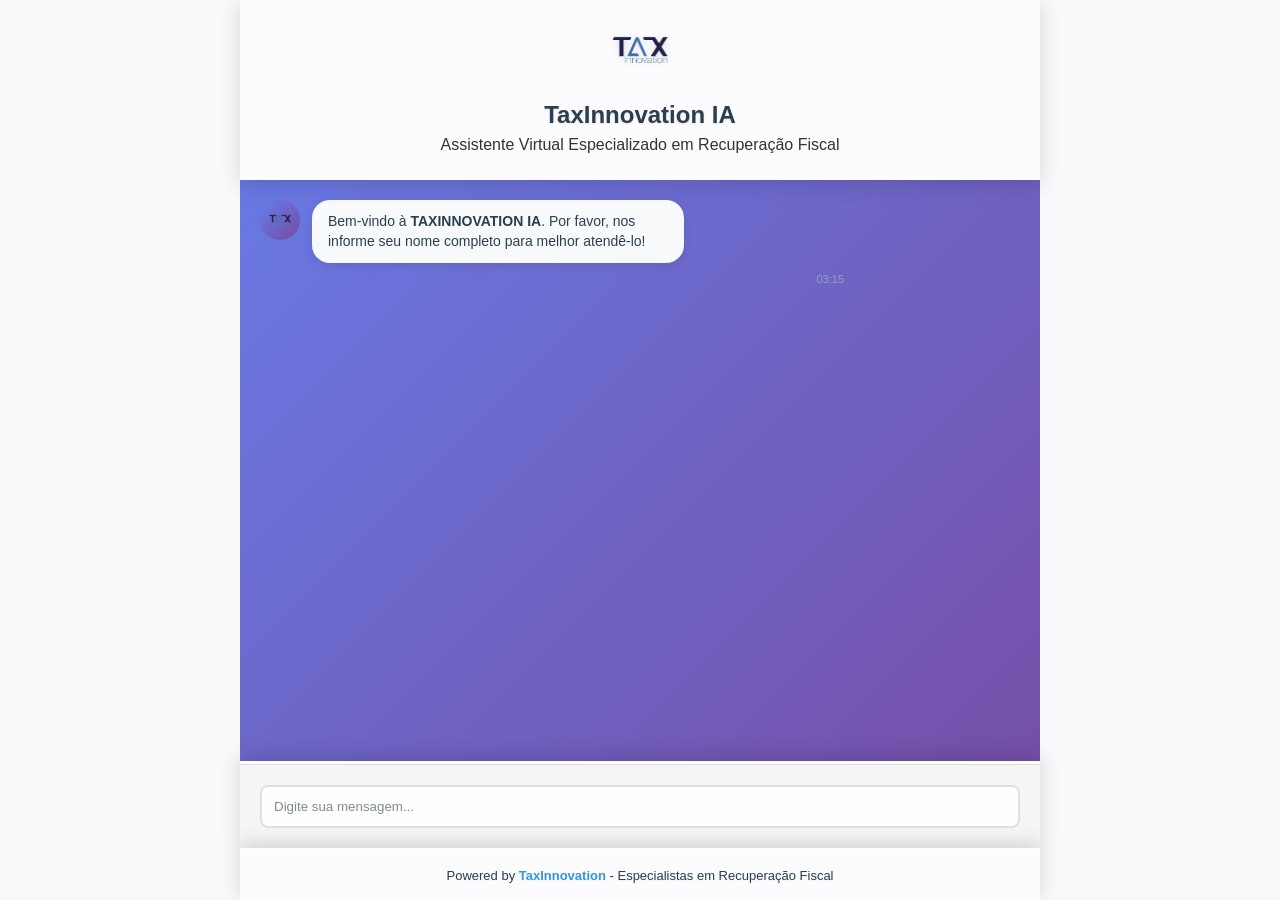
<file: index.html>
<!DOCTYPE html><html lang="en" data-beasties-container><head>
  <meta charset="utf-8">
  <title>TaxChat</title>
  <base href="/">
  <meta name="viewport" content="width=device-width, initial-scale=1">
  <link rel="icon" type="image/x-icon" href="favicon.ico">
<style>*{margin:0;padding:0;box-sizing:border-box}html,body{height:100%;font-family:-apple-system,BlinkMacSystemFont,Segoe UI,Roboto,Helvetica Neue,Arial,sans-serif;line-height:1.5;color:#333;background:#f8f9fa;-webkit-font-smoothing:antialiased;-moz-osx-font-smoothing:grayscale}input{border:none;outline:none;font-family:inherit}:root{--primary-color: #3a3a5c;--primary-light: #4a4a70;--secondary-color: #6ea3d4;--secondary-light: #8ab8df;--accent-color: #5c8bb8;--success-color: #28a745;--warning-color: #ffc107;--danger-color: #dc3545;--info-color: #6ea3d4;--light-color: #f8f9fa;--dark-color: #2a2a40;--muted-color: #6c757d;--gradient-primary: linear-gradient(135deg, #3a3a5c 0%, #4a4a70 100%);--gradient-secondary: linear-gradient(135deg, #6ea3d4 0%, #8ab8df 100%);--shadow-sm: 0 1px 3px rgba(0, 0, 0, .12);--shadow-md: 0 4px 6px rgba(0, 0, 0, .1);--shadow-lg: 0 10px 25px rgba(0, 0, 0, .15);--border-radius-sm: 4px;--border-radius-md: 8px;--border-radius-lg: 12px;--border-radius-xl: 20px;--border-radius-full: 50px}@media print{.chat-container{background:#fff!important;box-shadow:none!important}.chat-header,.chat-input-area,.chat-footer{display:none!important}}@media (prefers-contrast: high){:root{--primary-color: #000;--secondary-color: #000;--light-color: #fff;--dark-color: #000}}@media (prefers-reduced-motion: reduce){*,*:before,*:after{animation-duration:.01ms!important;animation-iteration-count:1!important;transition-duration:.01ms!important}}
</style><link rel="stylesheet" href="styles-P6W3FNSM.css" media="print" onload="this.media='all'"><noscript><link rel="stylesheet" href="styles-P6W3FNSM.css"></noscript><link rel="preload" href="https://cdnjs.cloudflare.com/ajax/libs/font-awesome/6.0.0/css/all.min.css" as="style"><style ng-app-id="ng">.app-container[_ngcontent-ng-c1589055501]{width:100%;height:100vh;display:flex;flex-direction:column}</style><style ng-app-id="ng">@charset "UTF-8";.chat-container[_ngcontent-ng-c2478321080]{display:flex;flex-direction:column;height:100vh;max-width:800px;margin:0 auto;background:linear-gradient(135deg,#667eea,#764ba2);font-family:Segoe UI,Tahoma,Geneva,Verdana,sans-serif}.chat-header[_ngcontent-ng-c2478321080]{background:#fffffffa;-webkit-backdrop-filter:blur(10px);backdrop-filter:blur(10px);padding:20px;text-align:center;box-shadow:0 4px 20px #00000026;border-bottom:3px solid rgba(255,255,255,.3)}.chat-header[_ngcontent-ng-c2478321080]   .logo[_ngcontent-ng-c2478321080]{max-height:60px;margin-bottom:10px;filter:drop-shadow(0 2px 4px rgba(0,0,0,.1))}.chat-header[_ngcontent-ng-c2478321080]   h1[_ngcontent-ng-c2478321080]{color:#2c3e50;margin:0;font-size:24px;font-weight:700;text-shadow:0 1px 2px rgba(0,0,0,.1)}.chat-header[_ngcontent-ng-c2478321080]   .subtitle[_ngcontent-ng-c2478321080]{color:#34495e;font-size:14px;margin:5px 0 0;font-weight:500;text-shadow:0 1px 1px rgba(0,0,0,.05)}.chat-messages[_ngcontent-ng-c2478321080]{flex:1;overflow-y:auto;padding:20px}.chat-messages[_ngcontent-ng-c2478321080]   .message[_ngcontent-ng-c2478321080]{margin-bottom:15px;animation:_ngcontent-ng-c2478321080_slideIn .3s ease-out}.chat-messages[_ngcontent-ng-c2478321080]   .message.user[_ngcontent-ng-c2478321080]{text-align:right}.chat-messages[_ngcontent-ng-c2478321080]   .message.user[_ngcontent-ng-c2478321080]   .message-bubble[_ngcontent-ng-c2478321080]{background:#3498db;color:#fff;margin-left:60px}.chat-messages[_ngcontent-ng-c2478321080]   .message.bot[_ngcontent-ng-c2478321080]{text-align:left}.chat-messages[_ngcontent-ng-c2478321080]   .message.bot[_ngcontent-ng-c2478321080]   .message-bubble[_ngcontent-ng-c2478321080]{background:#fff;color:#2c3e50;margin-right:60px;box-shadow:0 2px 8px #0000001a}.chat-messages[_ngcontent-ng-c2478321080]   .message-bubble[_ngcontent-ng-c2478321080]{display:inline-block;padding:12px 18px;border-radius:20px;max-width:70%;word-wrap:break-word;font-size:14px;line-height:1.4}.chat-messages[_ngcontent-ng-c2478321080]   .options[_ngcontent-ng-c2478321080]{margin-top:10px}.chat-messages[_ngcontent-ng-c2478321080]   .options[_ngcontent-ng-c2478321080]   .option-btn[_ngcontent-ng-c2478321080]{background:#e74c3c;color:#fff;border:none;padding:8px 16px;margin:5px;border-radius:15px;cursor:pointer;font-size:12px;transition:all .2s ease}.chat-messages[_ngcontent-ng-c2478321080]   .options[_ngcontent-ng-c2478321080]   .option-btn[_ngcontent-ng-c2478321080]:hover{background:#c0392b;transform:translateY(-1px)}.chat-input-container[_ngcontent-ng-c2478321080]{background:#fffffffa;-webkit-backdrop-filter:blur(10px);backdrop-filter:blur(10px);padding:20px;border-top:3px solid rgba(255,255,255,.3);box-shadow:0 -4px 20px #00000026}.chat-input-container[_ngcontent-ng-c2478321080]   .input-wrapper[_ngcontent-ng-c2478321080]{display:flex;gap:10px;align-items:center}.chat-input-container[_ngcontent-ng-c2478321080]   .input-wrapper[_ngcontent-ng-c2478321080]   input[_ngcontent-ng-c2478321080]{flex:1;padding:12px 16px;border:2px solid #e0e0e0;border-radius:25px;font-size:14px;outline:none;transition:all .2s ease;background:#fffffff2;color:#2c3e50}.chat-input-container[_ngcontent-ng-c2478321080]   .input-wrapper[_ngcontent-ng-c2478321080]   input[_ngcontent-ng-c2478321080]:focus{border-color:#3498db;box-shadow:0 0 0 3px #3498db1a}.chat-input-container[_ngcontent-ng-c2478321080]   .input-wrapper[_ngcontent-ng-c2478321080]   input[_ngcontent-ng-c2478321080]::placeholder{color:#7f8c8d}.chat-input-container[_ngcontent-ng-c2478321080]   .input-wrapper[_ngcontent-ng-c2478321080]   button[_ngcontent-ng-c2478321080]{background:#3498db;color:#fff;border:none;padding:12px 20px;border-radius:25px;cursor:pointer;font-size:14px;font-weight:600;transition:all .2s ease;box-shadow:0 2px 8px #3498db4d}.chat-input-container[_ngcontent-ng-c2478321080]   .input-wrapper[_ngcontent-ng-c2478321080]   button[_ngcontent-ng-c2478321080]:hover:not(:disabled){background:#2980b9;transform:translateY(-1px);box-shadow:0 4px 12px #3498db66}.chat-input-container[_ngcontent-ng-c2478321080]   .input-wrapper[_ngcontent-ng-c2478321080]   button[_ngcontent-ng-c2478321080]:disabled{background:#bdc3c7;cursor:not-allowed;transform:none;box-shadow:none}.loading[_ngcontent-ng-c2478321080]{text-align:center;padding:15px}.loading[_ngcontent-ng-c2478321080]   .loading-dots[_ngcontent-ng-c2478321080]{display:inline-block}.loading[_ngcontent-ng-c2478321080]   .loading-dots[_ngcontent-ng-c2478321080]:after{content:"\280b";animation:_ngcontent-ng-c2478321080_spin 1s linear infinite}@keyframes _ngcontent-ng-c2478321080_slideIn{0%{opacity:0;transform:translateY(10px)}to{opacity:1;transform:translateY(0)}}@keyframes _ngcontent-ng-c2478321080_spin{0%{content:"\280b"}10%{content:"\2819"}20%{content:"\2839"}30%{content:"\2838"}40%{content:"\283c"}50%{content:"\2834"}60%{content:"\2826"}70%{content:"\2827"}80%{content:"\2807"}90%{content:"\280f"}to{content:"\280b"}}@media (max-width: 768px){.chat-container[_ngcontent-ng-c2478321080]{height:100vh}.chat-header[_ngcontent-ng-c2478321080]{padding:15px}.chat-header[_ngcontent-ng-c2478321080]   h1[_ngcontent-ng-c2478321080]{font-size:20px}.chat-messages[_ngcontent-ng-c2478321080]{padding:15px}.chat-messages[_ngcontent-ng-c2478321080]   .message-bubble[_ngcontent-ng-c2478321080]{max-width:85%;font-size:13px}.chat-messages.user[_ngcontent-ng-c2478321080]   .message-bubble[_ngcontent-ng-c2478321080]{margin-left:30px}.chat-messages.bot[_ngcontent-ng-c2478321080]   .message-bubble[_ngcontent-ng-c2478321080]{margin-right:30px}.chat-input-container[_ngcontent-ng-c2478321080]{padding:15px}.chat-input-container[_ngcontent-ng-c2478321080]   .input-wrapper[_ngcontent-ng-c2478321080]   input[_ngcontent-ng-c2478321080]{font-size:16px}}.chat-footer[_ngcontent-ng-c2478321080]{background:#fffffffa;-webkit-backdrop-filter:blur(10px);backdrop-filter:blur(10px);padding:15px 20px;text-align:center;border-top:3px solid rgba(255,255,255,.3);box-shadow:0 -4px 20px #00000026}.chat-footer[_ngcontent-ng-c2478321080]   p[_ngcontent-ng-c2478321080]{margin:0;color:#2c3e50;font-size:13px;font-weight:500;text-shadow:0 1px 1px rgba(0,0,0,.05)}.chat-footer[_ngcontent-ng-c2478321080]   p[_ngcontent-ng-c2478321080]   strong[_ngcontent-ng-c2478321080]{color:#3498db;font-weight:700}.chat-input-area[_ngcontent-ng-c2478321080]{background:#fffffffa!important;-webkit-backdrop-filter:blur(10px);backdrop-filter:blur(10px);border-top:3px solid rgba(255,255,255,.3)!important;box-shadow:0 -4px 20px #00000026}.chat-input-area[_ngcontent-ng-c2478321080]   input[_ngcontent-ng-c2478321080]{background:#fffffff2!important;border:2px solid #e0e0e0!important;color:#2c3e50!important}.chat-input-area[_ngcontent-ng-c2478321080]   input[_ngcontent-ng-c2478321080]:focus{border-color:#3498db!important;box-shadow:0 0 0 3px #3498db1a!important}.chat-input-area[_ngcontent-ng-c2478321080]   input[_ngcontent-ng-c2478321080]::placeholder{color:#7f8c8d!important}.chat-input-area[_ngcontent-ng-c2478321080]   div[style*="color: #666"][_ngcontent-ng-c2478321080]{color:#34495e!important;background:#fffc;padding:5px 8px;border-radius:4px;margin-top:8px!important}</style><style ng-app-id="ng">@keyframes _ngcontent-ng-c2478321080_slideIn{0%{opacity:0;transform:translateY(10px)}to{opacity:1;transform:translateY(0)}}@keyframes _ngcontent-ng-c2478321080_optionFadeIn{0%{opacity:0;transform:translateY(5px)}to{opacity:1;transform:translateY(0)}}@keyframes _ngcontent-ng-c2478321080_bounce{0%,80%,to{transform:scale(0);opacity:.5}40%{transform:scale(1);opacity:1}}.message-wrapper.bot-message[_ngcontent-ng-c2478321080]{justify-content:flex-start}.message-wrapper.user-message[_ngcontent-ng-c2478321080]{justify-content:flex-end}.message-wrapper.user-message[_ngcontent-ng-c2478321080]   .message-content[_ngcontent-ng-c2478321080]{order:1}.option-button[_ngcontent-ng-c2478321080]{opacity:0;animation:_ngcontent-ng-c2478321080_optionFadeIn .4s ease-out forwards}</style></head>
<body><!--nghm-->
  <app-root ng-version="20.1.2" _nghost-ng-c1589055501 ngh="1" ng-server-context="ssg"><div _ngcontent-ng-c1589055501 class="app-container"><router-outlet _ngcontent-ng-c1589055501></router-outlet><app-chat _nghost-ng-c2478321080 ngh="0"><div _ngcontent-ng-c2478321080 class="chat-container"><div _ngcontent-ng-c2478321080 class="chat-header"><div _ngcontent-ng-c2478321080 class="header-content"><img _ngcontent-ng-c2478321080 src="assets/logo.png" alt="TaxInnovation" class="logo"><div _ngcontent-ng-c2478321080 class="header-text"><h1 _ngcontent-ng-c2478321080>TaxInnovation IA</h1><p _ngcontent-ng-c2478321080 class="header-subtitle">Assistente Virtual Especializado em Recuperação Fiscal</p></div></div></div><div _ngcontent-ng-c2478321080 class="chat-messages"><div _ngcontent-ng-c2478321080 class="messages-content"><div _ngcontent-ng-c2478321080 class="message-wrapper bot-message" style="display: flex; margin-bottom: 20px;"><div _ngcontent-ng-c2478321080 class="message-avatar" style="width: 40px; height: 40px; border-radius: 50%; margin-right: 12px; background: linear-gradient(135deg, #667eea 0%, #764ba2 100%); display: flex; align-items: center; justify-content: center; flex-shrink: 0;"><img _ngcontent-ng-c2478321080 src="assets/logo.png" alt="AI" style="width: 24px; height: 24px; border-radius: 50%;"></div><!----><div _ngcontent-ng-c2478321080 class="message-content" style="max-width: 70%; display: flex; flex-direction: column;"><div _ngcontent-ng-c2478321080 class="message-bubble" style="padding: 12px 16px; border-radius: 18px; margin-bottom: 8px; line-height: 1.4; word-wrap: break-word; box-shadow: 0 2px 8px rgba(0,0,0,0.1); background: #f8f9fa; color: #2c3e50;">Bem-vindo à <strong>TAXINNOVATION IA</strong>. Por favor, nos informe seu nome completo para melhor atendê-lo!</div><!----><div _ngcontent-ng-c2478321080 class="message-time" style="font-size: 11px; color: #94a3b8; align-self: flex-end;"> 12:34 </div></div><!----></div><!----><!----></div></div><div _ngcontent-ng-c2478321080 class="chat-input-area"><div _ngcontent-ng-c2478321080 style="padding: 20px; background: #f5f5f5; border-top: 1px solid #ddd;"><!----><input _ngcontent-ng-c2478321080 type="text" placeholder="Digite sua mensagem..." style="width: 100%; padding: 12px; border: 1px solid #ccc; border-radius: 8px;"><!----></div></div><!----><div _ngcontent-ng-c2478321080 class="chat-footer"><p _ngcontent-ng-c2478321080>Powered by <strong _ngcontent-ng-c2478321080>TaxInnovation</strong> - Especialistas em Recuperação Fiscal</p></div></div></app-chat><!----></div></app-root>
<link rel="modulepreload" href="chunk-N2JCFMV6.js"><link rel="modulepreload" href="chunk-KX2REINB.js"><script src="main-AOWV353O.js" type="module"></script>
<link rel="modulepreload" href="chunk-JU5ZSZID.js">
<link rel="modulepreload" href="chunk-GJI47HF3.js">


<script id="ng-state" type="application/json">{"__nghData__":[{"t":{"12":"t0","13":"t4","14":"t5"},"c":{"12":[{"i":"t0","r":1,"t":{"1":"t1","4":"t2","7":"t3"},"c":{"1":[{"i":"t1","r":1}],"4":[],"7":[]}}],"13":[],"14":[{"i":"t5","r":1,"t":{"2":"t6","3":"t7"},"c":{"2":[],"3":[{"i":"t7","r":1}]}}]}},{"c":{"1":[{"i":"c2478321080","r":1}]}}]}</script></body></html>
</file>
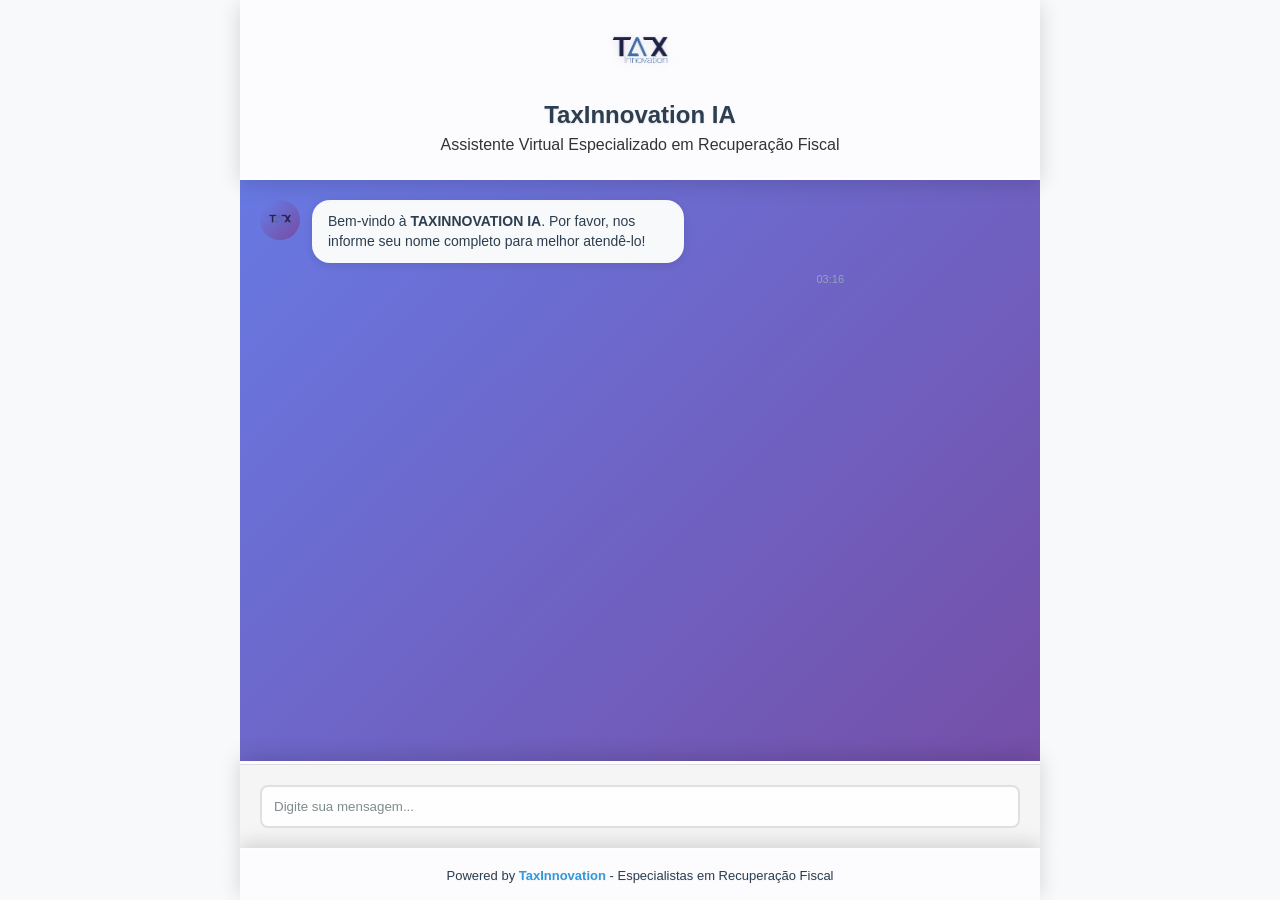
<file: index.csr.html>
<!doctype html>
<html lang="en" data-beasties-container="">
<head>
  <meta charset="utf-8">
  <title>TaxChat</title>
  <base href="/">
  <meta name="viewport" content="width=device-width, initial-scale=1">
  <link rel="icon" type="image/x-icon" href="favicon.ico">
<style>*{margin:0;padding:0;box-sizing:border-box}html,body{height:100%;font-family:-apple-system,BlinkMacSystemFont,Segoe UI,Roboto,Helvetica Neue,Arial,sans-serif;line-height:1.5;color:#333;background:#f8f9fa;-webkit-font-smoothing:antialiased;-moz-osx-font-smoothing:grayscale}:root{--primary-color:#3a3a5c;--primary-light:#4a4a70;--secondary-color:#6ea3d4;--secondary-light:#8ab8df;--accent-color:#5c8bb8;--success-color:#28a745;--warning-color:#ffc107;--danger-color:#dc3545;--info-color:#6ea3d4;--light-color:#f8f9fa;--dark-color:#2a2a40;--muted-color:#6c757d;--gradient-primary:linear-gradient(135deg, #3a3a5c 0%, #4a4a70 100%);--gradient-secondary:linear-gradient(135deg, #6ea3d4 0%, #8ab8df 100%);--shadow-sm:0 1px 3px rgba(0, 0, 0, .12);--shadow-md:0 4px 6px rgba(0, 0, 0, .1);--shadow-lg:0 10px 25px rgba(0, 0, 0, .15);--border-radius-sm:4px;--border-radius-md:8px;--border-radius-lg:12px;--border-radius-xl:20px;--border-radius-full:50px}@media (prefers-contrast: high){:root{--primary-color:#000;--secondary-color:#000;--light-color:#fff;--dark-color:#000}}@media (prefers-reduced-motion: reduce){*,*:before,*:after{animation-duration:.01ms!important;animation-iteration-count:1!important;transition-duration:.01ms!important}}</style><link rel="stylesheet" href="styles-P6W3FNSM.css" media="print" onload="this.media='all'"><noscript><link rel="stylesheet" href="styles-P6W3FNSM.css"></noscript><link rel="preload" href="https://cdnjs.cloudflare.com/ajax/libs/font-awesome/6.0.0/css/all.min.css" as="style"></head>
<body ngcm="">
  <app-root></app-root>
<link rel="modulepreload" href="chunk-N2JCFMV6.js"><link rel="modulepreload" href="chunk-KX2REINB.js"><script src="main-AOWV353O.js" type="module"></script></body>
</html>
</file>
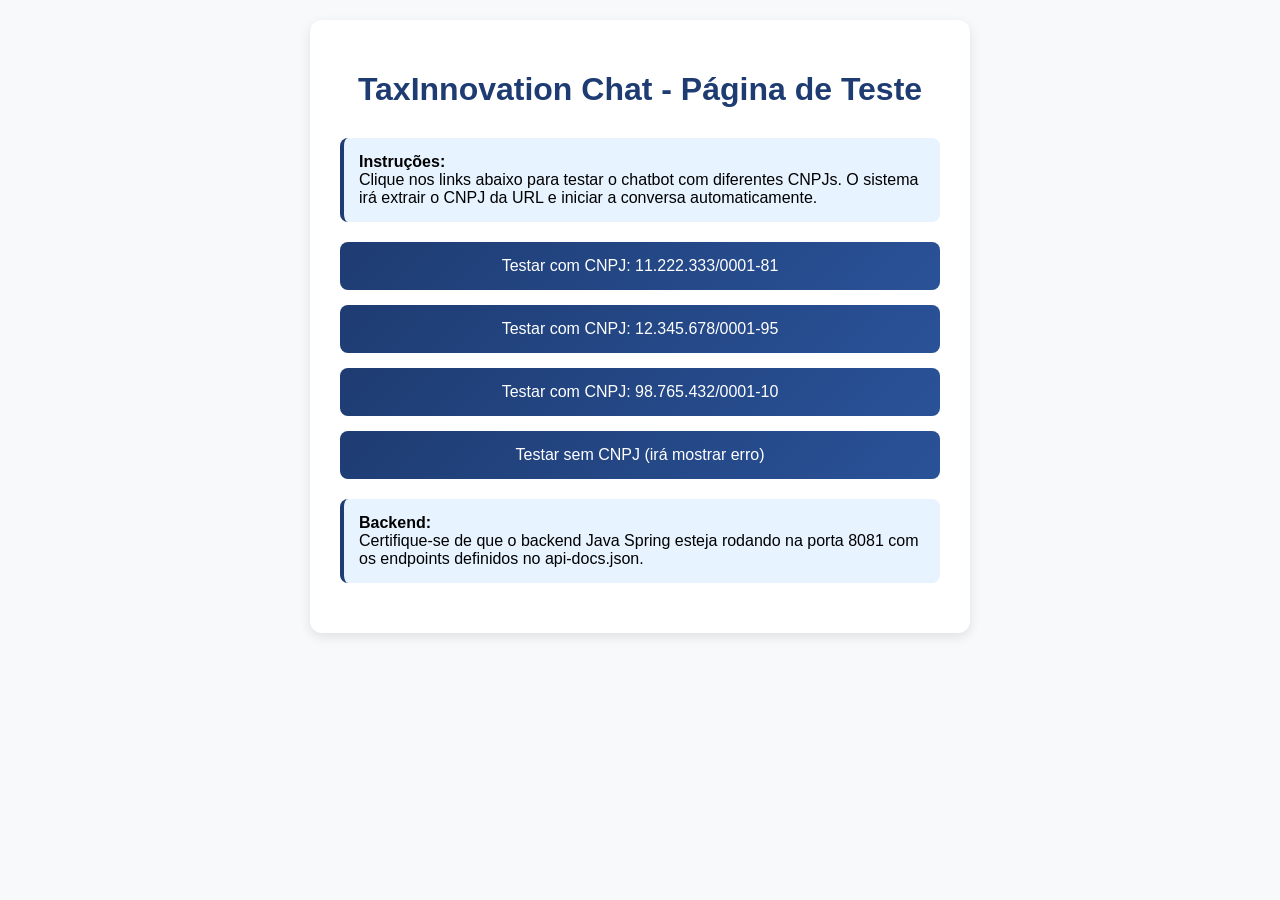
<file: test.html>
<!DOCTYPE html>
<html lang="pt-BR">
<head>
    <meta charset="UTF-8">
    <meta name="viewport" content="width=device-width, initial-scale=1.0">
    <title>TaxInnovation - Chat Test</title>
    <style>
        body {
            font-family: 'Inter', sans-serif;
            margin: 0;
            padding: 20px;
            background: #f8f9fa;
        }
        .container {
            max-width: 600px;
            margin: 0 auto;
            background: white;
            padding: 30px;
            border-radius: 12px;
            box-shadow: 0 4px 12px rgba(0,0,0,0.1);
        }
        h1 {
            color: #1e3c72;
            text-align: center;
            margin-bottom: 30px;
        }
        .test-links {
            display: flex;
            flex-direction: column;
            gap: 15px;
        }
        .test-link {
            display: block;
            padding: 15px 20px;
            background: linear-gradient(135deg, #1e3c72 0%, #2a5298 100%);
            color: white;
            text-decoration: none;
            border-radius: 8px;
            text-align: center;
            transition: all 0.3s ease;
        }
        .test-link:hover {
            transform: translateY(-2px);
            box-shadow: 0 6px 20px rgba(30, 60, 114, 0.3);
        }
        .info {
            background: #e7f3ff;
            padding: 15px;
            border-radius: 8px;
            margin: 20px 0;
            border-left: 4px solid #1e3c72;
        }
    </style>
</head>
<body>
    <div class="container">
        <h1>TaxInnovation Chat - Página de Teste</h1>
        
        <div class="info">
            <strong>Instruções:</strong><br>
            Clique nos links abaixo para testar o chatbot com diferentes CNPJs.
            O sistema irá extrair o CNPJ da URL e iniciar a conversa automaticamente.
        </div>

        <div class="test-links">
            <a href="/chat?cnpj=11.222.333/0001-81" class="test-link">
                Testar com CNPJ: 11.222.333/0001-81
            </a>
            
            <a href="/chat?cnpj=12345678000195" class="test-link">
                Testar com CNPJ: 12.345.678/0001-95
            </a>
            
            <a href="/chat?cnpj=98.765.432/0001-10" class="test-link">
                Testar com CNPJ: 98.765.432/0001-10
            </a>

            <a href="/chat" class="test-link">
                Testar sem CNPJ (irá mostrar erro)
            </a>
        </div>

        <div class="info">
            <strong>Backend:</strong><br>
            Certifique-se de que o backend Java Spring esteja rodando na porta 8081
            com os endpoints definidos no api-docs.json.
        </div>
    </div>
</body>
</html>
</file>
<file: styles-P6W3FNSM.css>
@import"https://cdnjs.cloudflare.com/ajax/libs/font-awesome/6.0.0/css/all.min.css";*{margin:0;padding:0;box-sizing:border-box}html,body{height:100%;font-family:-apple-system,BlinkMacSystemFont,Segoe UI,Roboto,Helvetica Neue,Arial,sans-serif;line-height:1.5;color:#333;background:#f8f9fa;-webkit-font-smoothing:antialiased;-moz-osx-font-smoothing:grayscale}button{border:none;background:none;font-family:inherit;cursor:pointer;outline:none}input{border:none;outline:none;font-family:inherit}::-webkit-scrollbar{width:8px}::-webkit-scrollbar-track{background:#f1f1f1;border-radius:4px}::-webkit-scrollbar-thumb{background:#c1c1c1;border-radius:4px}::-webkit-scrollbar-thumb:hover{background:#a8a8a8}.text-center{text-align:center}.text-left{text-align:left}.text-right{text-align:right}.d-flex{display:flex}.flex-column{flex-direction:column}.align-items-center{align-items:center}.justify-content-center{justify-content:center}.w-100{width:100%}.h-100{height:100%}.fade-in{animation:fadeIn .3s ease-out}.slide-up{animation:slideUp .3s ease-out}@keyframes fadeIn{0%{opacity:0}to{opacity:1}}@keyframes slideUp{0%{opacity:0;transform:translateY(20px)}to{opacity:1;transform:translateY(0)}}:root{--primary-color: #3a3a5c;--primary-light: #4a4a70;--secondary-color: #6ea3d4;--secondary-light: #8ab8df;--accent-color: #5c8bb8;--success-color: #28a745;--warning-color: #ffc107;--danger-color: #dc3545;--info-color: #6ea3d4;--light-color: #f8f9fa;--dark-color: #2a2a40;--muted-color: #6c757d;--gradient-primary: linear-gradient(135deg, #3a3a5c 0%, #4a4a70 100%);--gradient-secondary: linear-gradient(135deg, #6ea3d4 0%, #8ab8df 100%);--shadow-sm: 0 1px 3px rgba(0, 0, 0, .12);--shadow-md: 0 4px 6px rgba(0, 0, 0, .1);--shadow-lg: 0 10px 25px rgba(0, 0, 0, .15);--border-radius-sm: 4px;--border-radius-md: 8px;--border-radius-lg: 12px;--border-radius-xl: 20px;--border-radius-full: 50px}.focus-outline:focus{outline:2px solid var(--primary-color);outline-offset:2px}.loading{position:relative;pointer-events:none}.loading:after{content:"";position:absolute;top:50%;left:50%;width:20px;height:20px;margin:-10px 0 0 -10px;border:2px solid #f3f3f3;border-top:2px solid var(--primary-color);border-radius:50%;animation:spin 1s linear infinite}@keyframes spin{0%{transform:rotate(0)}to{transform:rotate(360deg)}}.error{color:var(--danger-color);font-size:.875rem;margin-top:.25rem}.success{color:var(--success-color);font-size:.875rem;margin-top:.25rem}@media print{.chat-container{background:#fff!important;box-shadow:none!important}.chat-header,.chat-input-area,.chat-footer{display:none!important}}@media (prefers-contrast: high){:root{--primary-color: #000;--secondary-color: #000;--light-color: #fff;--dark-color: #000}}@media (prefers-reduced-motion: reduce){*,*:before,*:after{animation-duration:.01ms!important;animation-iteration-count:1!important;transition-duration:.01ms!important}}
</file>
